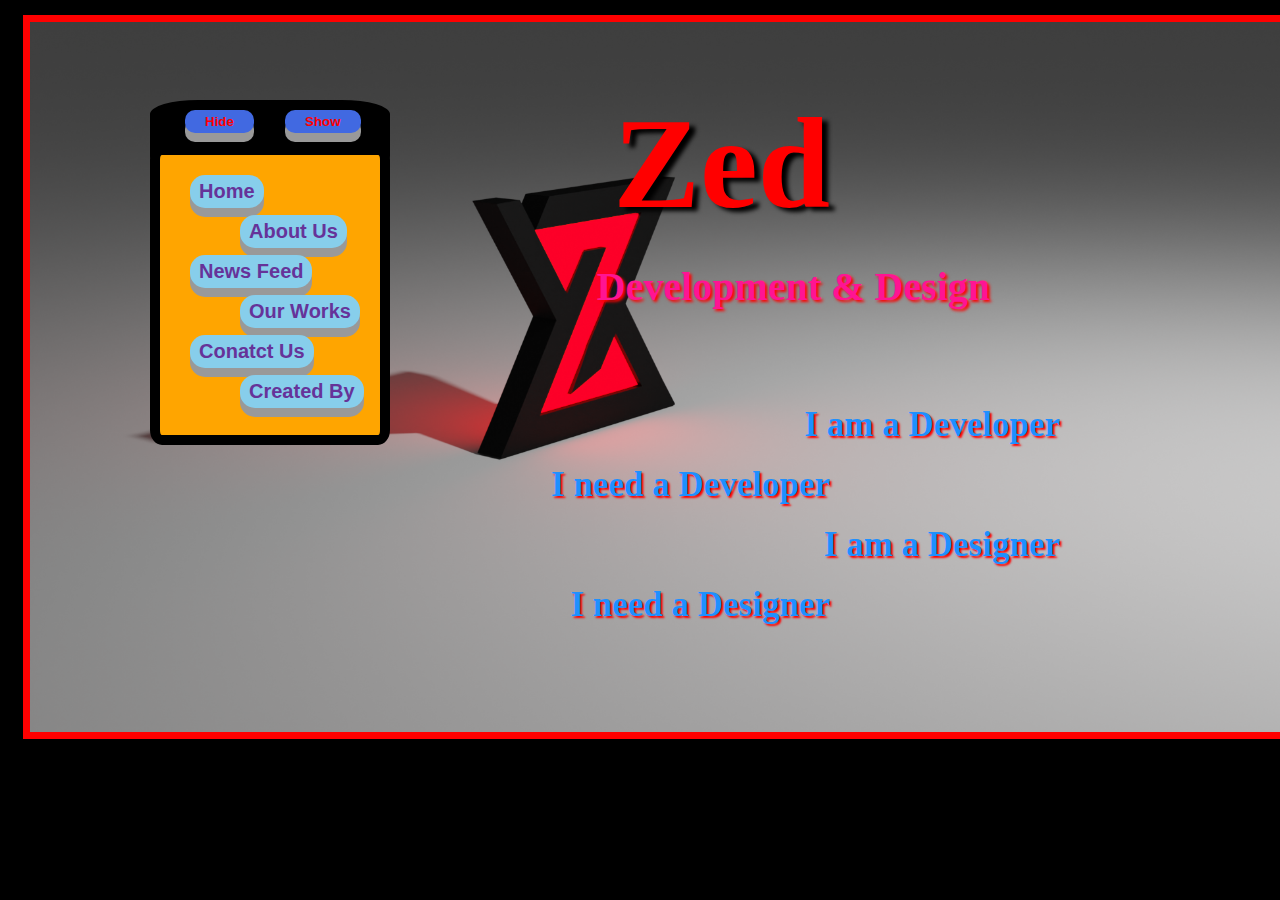
<file: index.html>
<!DOCTYPE html>
<html lang="en">

<head>
 <meta charset="UTF-8">
 <meta name="viewport" content="width=device-width,initial-scale=1">
 <meta name="description" content="My first personal project"> 
 <title>Zed</title>
 <link rel="stylesheet" href="style.css">
 <script src="https://ajax.googleapis.com/ajax/libs/jquery/3.6.3/jquery.min.js"></script>
 <link rel="stylesheet" href="https://cdnjs.cloudflare.com/ajax/libs/font-awesome/4.7.0/css/font-awesome.min.css">
 <link rel="icon" href="Z-logo.png">

 </head>

 <body>
   <canvas id="c"></canvas>

   <div class="page" id="Page">
     <header class="siteHeader" id="Siteheader">
       <h1 class="title" id="Title">Zed</h1>
       <h2 class="for" id="For">Development & Design</h2>
       <h3 class="developer fade" id="Developer"><a href="#" class="link1">I am a Developer</a></h3>
       <h3 class="need-developer fade" id="Need-developer"><a href="#" class="link1">I need a Developer</a></h3>
       <h3 class="designer fade" id="Designer"><a href="#" class="link1">I am a Designer</a></h3>
       <h3 class="need-designer fade" id="Need-designer"><a href="#" class="link1">I need a Designer</a></h3>

       <div class="more1 more-all" id="More1">
         <div class="more2" id="More2">
           <button id="Hide-button"><a href="#" id="Hide">Hide</a></button>
           <button id="Show-button"><a href="#" id="Show">Show</a></button>
         </div>
       </div>

       <div class="more more-all" id="More">
         <ol>
           <button class="home" id="Home-button"><a href="#" id="Link1">Home</a></button>
           <button class="about-us" id="About-us-button"><a href="#" id="Link2">About Us</a></button>
           <button class="news-feed" id="News-feed-button"><a href="#" id="Link3">News Feed</a></button>
           <button class="our-works" id="Our-works-button"><a href="#" id="Link4">Our Works</a></button>
           <button class="contact-us" id="Contact-us-button"><a href="#" id="Link5">Conatct Us</a></button>
           <button class="feedback" id="Feedback-button"><a href="#" id="Link6">Created By</a></button>
         </ol>
       </div>
       <div class="about-us-text">
         <p>Zed is created for creative hard working selfmade web developers,</p>
         <p>graphic designers and others from photoshoper to social media advertisers.</p>
         <p>we provide for our costumers the best work with lower prices.</p>


       </div>
       <div class="contact-us-text">
         <p><a href="https://www.facebook.com/profile.php?id=100090664576258"><span class="fa fa-facebook"></span>Facebook</a></p>
         <p><a href="https://www.instagram.com/zed_development_/"><span class="fa fa-instagram"></span>Instagram</a></p>
         <p><a href="https://twitter.com/Zed_development"><span class="fa fa-twitter"></span>Twitter</a></p>
         <p><a href="https://www.youtube.com/channel/UCsHzLdd9-6V34zh9y8R-9tw"><span class="fa fa-youtube"></span>Youtube</a></p>
         <p><button class="email" id="Email">E-mail</button></p>
         <div class="email-animation" id="Email-animation">zed.development.design@gmail.com</div>
       </div>

       <div class="developer1 pill" id="Developer1">
         <p>we do not believe in certificates and college diplomas.</p>
         <p>we welcome the elite creative hard working individuals.</p>
         <p>we do whatever we want, and our goal is to make a change.</p>
         <p>press the <span id="Blue-span">blue</span> button, and you can believe what you want.</p>
         <p>press the <span id="Red-span">red</span> button, you stay on wonderland, and we will </p>
         <p>show you how deep the rabbit hole goes.</p>
       </div>

       <div class="blue-pill"><button class="pill" id="Blue-pill"><a href="#" ></a></button></div>
       <div class="red-pill"><button class="pill" id="Red-pill"><a href="#"></a></button></div>

       <div class="need-developer1 find" id="Need-developer1">
         <p>we provide you with the most elite creative hard working</p>
         <p>individuals that were carefully picked.</p>
       </div>

       <div class="find-developer1"><button class="find" id="Find1">Home<a href="#" ></a></button></div>
       <div class="find-developer2"><button class="find" id="Find2">Find on Zed<a href="#"></a></button></div>

     </header>



   </div>

   <div class="page2" id="Page2">
     <div class="no-way-back" id="No-way-back">No way back</div>
     <button onclick="document.location='./index2.html'" class="page2-button" id="Page2-button">Keep Going</button>
     <button onclick="document.location='./index3.html'" class="page2-button2" id="Page2-button2">Keep Going</button>

   </div>
   <script src="main.js"></script>
   <script src="background.js"></script>

</body>

</html>
</file>
<file: style.css>
body {
  background-color: black;
}



#Page {
  height:710px;
  width: 1480px;
  background-image: url("Z.png");
  background-size: 100%;
  border-top: 7px solid red;
  border-bottom: 7px solid red;
  border-right: 7px solid red;
  border-left: 7px solid red;
  margin: 15px;
  max-width: 100%;
  max-height: 100%;
}

@media screen and (max-width: 600px) {
#Page {
  background-image: url("zphone.png");
  background-color: #404040;
  width: 360px;
  background-size: 130%;
  background-position: top;
  margin: 2px;
  height: 690px;
}
}

#Title {
  color: red;
  text-shadow: 6px 4px 4px black;
  font-size:  130px;
  font-weight: bold;
  position: absolute;
  top: 1px;
  right: 450px;
}

@media screen and (max-width: 600px) {
#Title {
  font-size: 70px;
  font-weight: bold;
  position: absolute;
  top: 1px;
  left: 50px;
}
}



#For {
  color: #FF1493;
  text-shadow: 2px 2px 3px #FF0000;
  font-size:  40px;
  font-weight: bold;
  position: absolute;
  top: 230px;
  right: 290px;
}

@media screen and (max-width: 600px) {
#For {
  font-size: 20px;
  font-weight: bold;
  position: absolute;
  top: 115px;
  right: 30px;
}
}

#Developer {
  color: #FFD700;
  text-shadow: 2px 2px 2px #FF0000;
  font-size:  35px;
  font-weight: bold;
  position: absolute;
  top: 370px;
  right: 220px;
}

@media screen and (max-width: 600px) {
#Developer {
  font-size: 18px;
  font-weight: bold;
  position: absolute;
  top: 470px;
  right: 40px;
}
}

#Need-developer {
  color: #FFD700;
  text-shadow: 2px 2px 2px #FF0000;
  font-size:  35px;
  font-weight: bold;
  position: absolute;
  top: 430px;
  right: 450px;
}

@media screen and (max-width: 600px) {
#Need-developer {
  font-size: 18px;
  font-weight: bold;
  position: absolute;
  top: 520px;
  right: 180px;
}
}

#Designer {
  color: #FFD700;
  text-shadow: 2px 2px 2px #FF0000;
  font-size:  35px;
  font-weight: bold;
  position: absolute;
  top: 490px;
  right: 220px;
}

@media screen and (max-width: 600px) {
#Designer {
  font-size: 18px;
  font-weight: bold;
  position: absolute;
  top: 570px;
  right: 40px;
}
}

#Need-designer {
  color: #FFD700;
  text-shadow: 2px 2px 2px #FF0000;
  font-size:  35px;
  font-weight: bold;
  position: absolute;
  top: 550px;
  right: 450px;
}

@media screen and (max-width: 600px) {
#Need-designer {
  font-size: 18px;
  font-weight: bold;
  position: absolute;
  top: 620px;
  right: 180px;
}
}

.link1 {
  text-decoration: none;
}

a:visited {
  text-decoration: none;
  color: #1E90FF;
}

a:active {
  text-decoration: none;
  color: #FA8072;
}

a:hover {
  text-decoration: none;
  color: #FF6347;
}

a:link {
  text-decoration: none;
  color: #1E90FF;
}

#More1 {
  border: 10px solid black;
  border-radius: 20%;
  width: 220px;
  height: 50px;
  position: absolute;
  top: 100px;
  left: 150px;
  background-color: black;
}

@media screen and (max-width: 600px) {
#More1 {
  border: 10px solid black;
  background-color: black;
  position: absolute;
  top: 220px;
  left: 35px;
  width: 110px;
  height: 25px;
}
}


  #Hide-button {
    position: absolute;
    left: 25px;
    background-color: #4169E1;
    padding: 4px 20px;
    text-align: center;
    cursor: pointer;
    outline: none;
    border: none;
    border-radius: 10px;
    box-shadow: 0 9px #999;
  }

  @media screen and (max-width: 600px) {
  #Hide-button {
    position: absolute;
    left: 5px;
    width: 1px;
    height: 14px;
    box-shadow: 0 5px #999;

  }
  }


  #Hide {
    color: red;
    font-weight: bold;
  }

  @media screen and (max-width: 600px) {
  #Hide {
    font-size: 10px;
    position: absolute;
    right: 10px;
    bottom: 1px;
  }
  }

  #Show-button {
    position: absolute;
    left: 125px;
    background-color: #4169E1;
    padding: 4px 20px;
    text-align: center;
    cursor: pointer;
    outline: none;
    border: none;
    border-radius: 10px;
    box-shadow: 0 9px #999;
  }

  @media screen and (max-width: 600px) {
  #Show-button {
    position: absolute;
    left: 65px;
    width: 1px;
    height: 14px;
    box-shadow: 0 5px #999;
  }
  }

  #Show {
    color: red;
    font-weight: bold;
  }

  @media screen and (max-width: 600px) {
  #Show {
    font-size: 10px;
    position: absolute;
    left: 7px;
    bottom: 1px;
  }
  }

.more {
  border: 10px solid black;
  border-radius: 5%;
  width: 220px;
  height: 280px;
  background-color: #FFA500;
  position: absolute;
  top: 145px;
  left: 150px;
  animation-name: anime;
  animation-duration: 1s;
  animation-iteration-count: 9999;
}
@keyframes anime {
  0%   {background-color:red;}
  50%  {background-color:#DC143C;}
  100% {background-color:#DC143C;}
}

@media screen and (max-width: 600px) {
.more {
  border: 10px solid black;
  position: absolute;
  top: 250px;
  left: 35px;
  width: 110px;
  height: 170px;
}
}



#Link1 {
  color: #663399;
  font-size: 20px;
  font-weight: bold;
}

@media screen and (max-width: 600px) {
#Link1 {
  font-size: 9px;
  position: absolute;
  bottom: 2px;
  left: 15px;
}
}

@media screen and (max-width: 600px) {
#Home-button {
  font-size: 10px;
  position: absolute;
  top: 10px;
  left: 10px;
  height: 15px;
  box-shadow: 0 6px #999;
  width: 55px;
}
}

#Link2 {
  color: #663399;
  font-size: 20px;
  font-weight: bold;
}

@media screen and (max-width: 600px) {
#Link2 {
  font-size: 9px;
  position: absolute;
  bottom: 2px;
  left: 10px;
}
}

@media screen and (max-width: 600px) {
#About-us-button {
  font-size: 10px;
  position: absolute;
  top: 35px;
  left: 45px;
  height: 15px;
  width: 60px;
  box-shadow: 0 6px #999;
}
}

#Link3 {
  color: #663399;
  font-size: 20px;
  font-weight: bold;
}

@media screen and (max-width: 600px) {
#Link3 {
  font-size: 9px;
  position: absolute;
  bottom: 2px;
  left: 10px;
}
}

@media screen and (max-width: 600px) {
#News-feed-button {
  font-size: 10px;
  position: absolute;
  top: 61px;
  left: 10px;
  height: 15px;
  width: 68px;
  box-shadow: 0 6px #999;
}
}

#Link4 {
  color: #663399;
  font-size: 20px;
  font-weight: bold;
}

@media screen and (max-width: 600px) {
#Link4 {
  font-size: 9px;
  position: absolute;
  bottom: 2px;
  left: 10px;
}
}

@media screen and (max-width: 600px) {
#Our-works-button {
  font-size: 10px;
  position: absolute;
  top: 87px;
  left: 40px;
  width: 65px;
  height: 15px;
  box-shadow: 0 6px #999;
}
}

#Link5 {
  color: #663399;
  font-size: 20px;
  font-weight: bold;
}

@media screen and (max-width: 600px) {
#Link5 {
  font-size: 9px;
  position: absolute;
  bottom: 2px;
  left: 10px;
}
}

@media screen and (max-width: 600px) {
#Contact-us-button {
  font-size: 10px;
  position: absolute;
  top: 113px;
  left: 10px;
  height: 15px;
  width: 68px;
  box-shadow: 0 6px #999;
}
}

#Link6 {
  color: #663399;
  font-size: 20px;
  font-weight: bold;
}

@media screen and (max-width: 600px) {
#Link6 {
  font-size: 9px;
  position: absolute;
  bottom: 2px;
  left: 10px;
}
}

@media screen and (max-width: 600px) {
#Feedback-button {
  font-size: 10px;
  position: absolute;
  top: 140px;
  left: 45px;
  height: 15px;
  width: 60px;
  box-shadow: 0 6px #999;
}
}

#Home-button {
  box-shadow: 0 9px #999;
}

@media screen and (max-width: 600px) {
  #Home-button {
    box-shadow: 0 5px #999;
  }
}

@media screen and (max-width: 600px) {
  #About-us-button {
    box-shadow: 0 5px #999;
  }
}

@media screen and (max-width: 600px) {
  #News-feed-button {
    box-shadow: 0 5px #999;
  }
}

@media screen and (max-width: 600px) {
  #Our-works-button {
    box-shadow: 0 5px #999;
  }
}

@media screen and (max-width: 600px) {
  #Contact-us-button {
    box-shadow: 0 5px #999;
  }
}

@media screen and (max-width: 600px) {
  #Feedback-button {
    box-shadow: 0 5px #999;
  }
}

button {
  background-color: #87CEEB;
  padding: 5px 9px;
  text-align: center;
  cursor: pointer;
  outline: none;
  border: none;
  border-radius: 15px;
  box-shadow: 0 9px #999;
}

button:hover {background-color: #C71585}

button:active {
  background-color: #C71585;
  box-shadow: 0 5px #666;
  transform: translateY(4px);
  }

.home {
  position: absolute;
  top: 20px;
  left: 30px;
}

.about-us {
  position: absolute;
  top: 60px;
  left:80px;
}

.news-feed {
  position: absolute;
  top: 100px;
  left:30px;
}

.our-works {
  position: absolute;
  top: 140px;
  left:80px;
}

.contact-us {
  position: absolute;
  top: 180px;
  left:30px;
}

.feedback {
  position: absolute;
  top: 220px;
  left:80px;
}

.about-us-text {
  position: absolute;
  top: 330px;
  right: 90px;
  font-size: 20px;
  font-weight: bold;
  color: black;
  display: none;
}

@media screen and (max-width: 600px) {
.about-us-text {
  position: absolute;
  top: 470px;
  left: 50px;
  font-size: 8px;
  font-weight: bold;
  color: black;
  display: none;
}
}

.contact-us-text {
  position: fixed;
  top: 320px;
  right: 540px;
  font-size: 20px;
  font-weight: bold;
  color: #87CEEB;
  display: none;
}

@media screen and (max-width: 600px) {
  .contact-us-text {
    position: absolute;
    top: 450px;
    right: 150px;
    width: 100px;
    height: 100px;
    font-size: 10px;
    font-weight: bold;
    color: #87CEEB;
    display: none;
}
}

#Developer1 {
  position: fixed;
  top: 340px;
  right: 200px;
  font-size: 20px;
  font-weight: bold;
  color: #006400;
  display: none;
}

@media screen and (max-width: 600px) {
  #Developer1 {
    position: absolute;
    top: 450px;
    right: 45px;
    font-size: 10px;
    font-weight: bold;
    color: #006400;
    display: none;
  }
}


#Blue-pill {
  position: fixed;
  top: 650px;
  right: 250px;
  height: 30px;
  width: 70px;
  background-color: blue;
  display: none;
  box-shadow: 0 9px #90EE90;

}

@media screen and (max-width: 600px) {
  #Blue-pill {
    position: absolute;
    top: 630px;
    right: 80px;
    height: 15px;
    width: 35px;
    background-color: blue;
    display: none;
    box-shadow: 0 5px #90EE90;

  }
}


#Red-pill {
  position: fixed;
  top: 650px;
  right: 570px;
  height: 30px;
  width: 70px;
  background-color: red;
  box-shadow: 0 9px #90EE90;

  display: none;
}

@media screen and (max-width: 600px) {
  #Red-pill {
    position: absolute;
    top: 630px;
    right: 290px;
    height: 15px;
    width: 35px;
    background-color: red;
    display: none;
    box-shadow: 0 5px #90EE90;

  }
}

#Blue-span {
  color: blue;
}

#Red-span {
  color: red;
}

#Need-developer1 {
  position: fixed;
  top: 340px;
  right: 200px;
  font-size: 20px;
  font-weight: bold;
  color: #8A2BE2;
  display: none;
}

@media screen and (max-width: 600px) {
  #Need-developer1 {
    position: absolute;
    top: 470px;
    right: 40px;
    font-size: 11px;
    font-weight: bold;
    color: #8A2BE2;
    display: none;
  }
}

#Find1 {
  position: fixed;
  top: 500px;
  right: 200px;
  height: 60px;
  width: 150px;
  background-color: black;
  color: red;
  font-size: 20px;
  font-weight: bold;
  display: none;
  box-shadow: 0 9px #FFA07A;

}

@media screen and (max-width: 600px) {
  #Find1 {
    position: absolute;
    top: 600px;
    right: 60px;
    height: 60px;
    width: 70px;
    height: 30px;
    background-color: black;
    color: red;
    font-size: 11px;
    font-weight: bold;
    display: none;
    box-shadow: 0 5px #FFA07A;

  }
}

#Find2 {
  position: fixed;
  top: 500px;
  right: 530px;
  height: 60px;
  width: 150px;
  background-color: black;
  color: red;
  font-size: 20px;
  font-weight: bold;
  display: none;
  box-shadow: 0 9px #FFA07A;

}

@media screen and (max-width: 600px) {
  #Find2 {
    position: absolute;
    top: 600px;
    right: 260px;
    height: 60px;
    width: 70px;
    height: 30px;
    background-color: black;
    color: red;
    font-size: 11px;
    font-weight: bold;
    display: none;
    box-shadow: 0 5px #FFA07A;

  }
}

.fa {
  padding: 10px;
  font-size: 30px;
  width: 20px;
  text-align: center;
  text-decoration: none;
  margin: 5px 2px;
  border-radius: 50%;
}

.fa-facebook {
  background: #3B5998;
  color: white;
}

.fa-instagram {
  background: #125688;
  color: white;
}

.fa-twitter {
  background: #55ACEE;
  color: white;
}

.fa-youtube {
  background: #bb0000;
  color: white;
}

#Email {
  padding: 15px 25px;
  font-size: 24px;
  font-weight: bold;
  text-align: center;
  cursor: pointer;
  outline: none;
  color: red;
  background-color: black;
  border: none;
  border-radius: 15px;
  box-shadow: 0 9px #999;
}

@media screen and (max-width: 600px) {
  #Email {
    padding: 8px 16px;
    font-size: 10px;
    font-weight: bold;
    text-align: center;
    cursor: pointer;
    outline: none;
    color: red;
    background-color: black;
    border: none;
    border-radius: 15px;
    box-shadow: 0 5px #999;
  }
}

#Email-animation {
  color: black;
  border: 7px solid black;
  border-radius: 15%;
  text-align: center;
  width: 310px;
  height: 30px;
  background-color: red;
  position: fixed;
  bottom: 72px;
  right: 70px;
  animation-name: email;
  animation-duration: 5s;
  animation-iteration-count: 9999;
  display: none;
}

@keyframes email {
  0%   {right: 50px;}
  50%  {right: 170px;}
  100% {right: 50px;}
}

@media screen and (max-width: 600px) {
  #Email-animation {
    color: black;
    border: 7px solid black;
    border-radius: 15%;
    text-align: center;
    width: 180px;
    height: 15px;
    background-color: red;
    position: fixed;
    bottom: 40px;
    right: 150px;
    animation-name: email;
    animation-duration: 5s;
    animation-iteration-count: 9999;
    display: none;
  }
}


#No-way-back {
  font-style: italic;
  color: red;
  text-align: center;
  width: 500px;
  height: 70px;
  font-size: 50px;
  font-weight: bold;
  position: fixed;
  bottom: 550px;
  left: 500px;
  display: none;
}

@media screen and (max-width: 600px) {
  #No-way-back {
    font-style: italic;
    color: red;
    text-align: center;
    width: 250px;
    height: 60px;
    font-size: 30px;
    font-weight: bold;
    position: absolute;
    top: 250px;
    left: 80px;
    display: none;
  }
}

#Page2-button {
  color: black;
  text-align: center;
  width: 500px;
  height: 70px;
  font-size: 50px;
  font-weight: bold;
  position: fixed;
  bottom: 400px;
  left: 500px;
  background-color: red;
  display: none;
}

@media screen and (max-width: 600px) {
  #Page2-button {
    position: absolute;
    top: 350px;
    left: 100px;
    color: black;
    text-align: center;
    width: 200px;
    height: 70px;
    font-size: 20px;
    font-weight: bold;
    background-color: red;
    display: none;
  }
}

canvas {
  display:none;
}

#c {
  position: fixed;
  top: 1px;
  left: 1px;
  height:740px;
  width: 1530px;
}

@media screen and (max-width: 600px) {
  #c {
    position: absolute;
    top: 1px;
    left: 1px;
    height:710px;
    width: 380px;
  }
}

#Page2-button2 {
  color: black;
  text-align: center;
  width: 500px;
  height: 70px;
  font-size: 50px;
  font-weight: bold;
  position: fixed;
  bottom: 400px;
  left: 500px;
  background-color: red;
  display: none;
}

@media screen and (max-width: 600px) {
  #Page2-button2 {
    position: absolute;
    top: 350px;
    left: 100px;
    color: black;
    text-align: center;
    width: 200px;
    height: 70px;
    font-size: 20px;
    font-weight: bold;
    background-color: red;
    display: none;
  }
}
</file>
